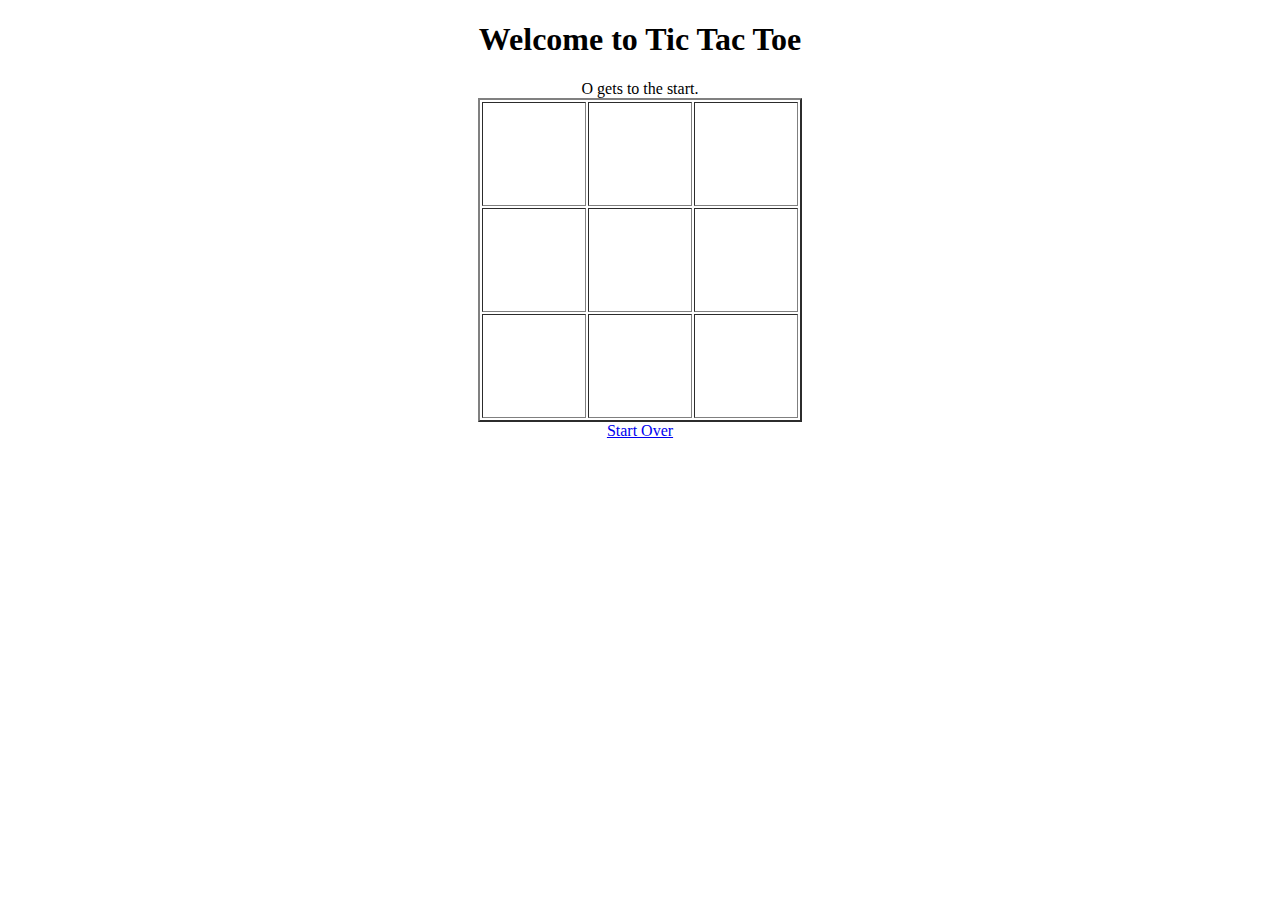
<file: Tic_Tac_Toe/index.html>
<!DOCTYPE html>
<html lang="en">

<head>
    <meta charset="UTF-8">
    <meta name="viewport" content="width=device-width, initial-scale=1.0">
    <script type="text/javascript" src="js/script.js"></script>
</head>
<style>
  td{
    height:100px;
    width:100px;
    text-align: center;
    font-size: 20px;
    font-weight: bolder;
    font-family: sans-serif;

  }
</style>
<body onload="startGame();">
  <center>
  <h1>
    Welcome to Tic Tac Toe
  </h1>
  <div id="message"> Messages </div>

  <table border="2">
    <tr>
      <td class="Square" id="s1" onclick="nextMove(this);"></td>
      <td class="Square" id="s2" onclick="nextMove(this);"></td>
      <td class="Square" id="s3" onclick="nextMove(this);"></td>
    </tr>
    <tr>
      <td class="Square" id="s4" onclick="nextMove(this);"></td>
      <td class="Square" id="s5" onclick="nextMove(this);"></td>
      <td class="Square" id="s6" onclick="nextMove(this);"></td>
    </tr>
    <tr>
      <td class="Square" id="s7" onclick="nextMove(this);"></td>
      <td class="Square" id="s8" onclick="nextMove(this);"></td>
      <td class="Square" id="s9"  onclick="nextMove(this);"></td>
    </tr>

  </table>

  <a href="javascript:startGame();">Start Over</a>
</center>
</body>

</html>
</file>
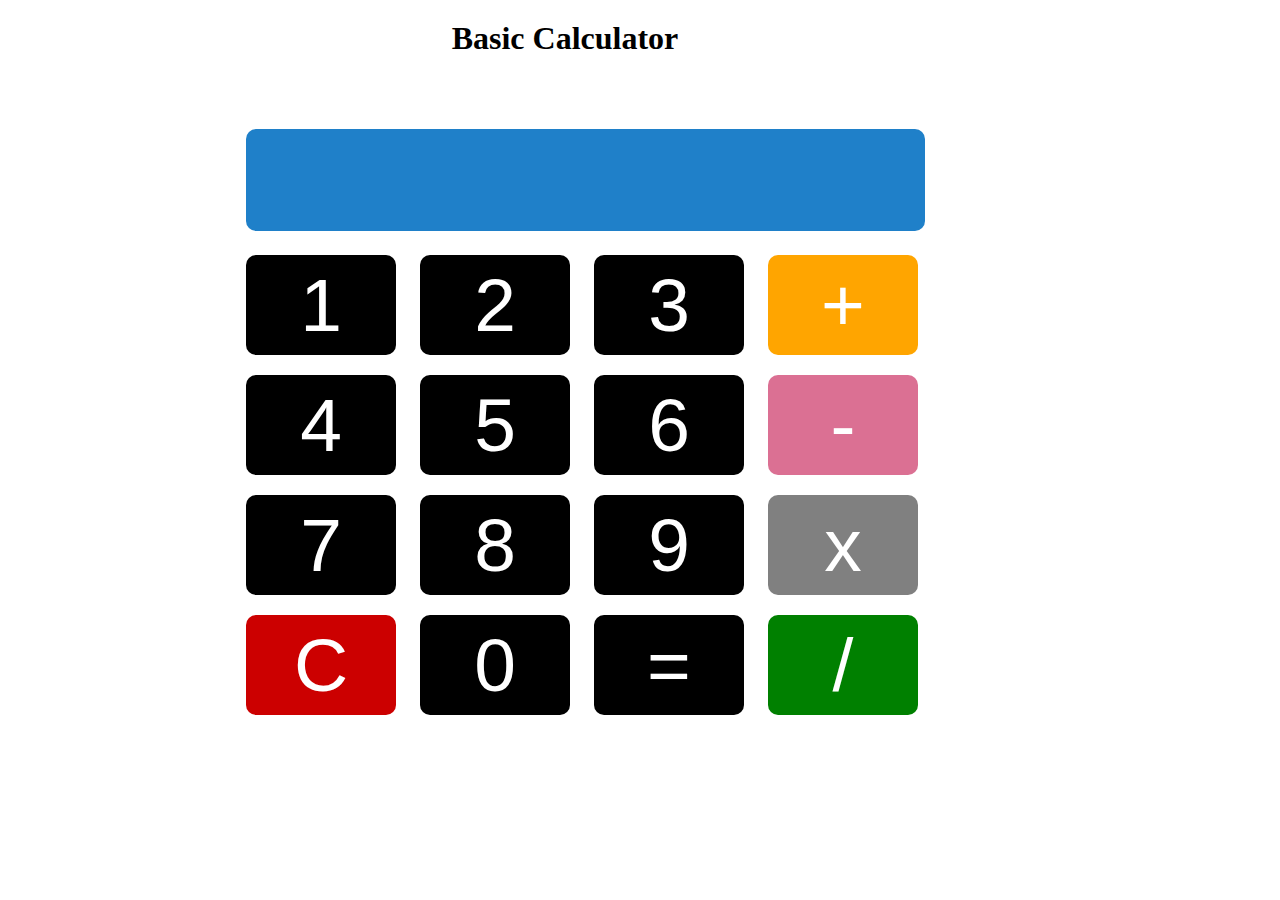
<file: Calculator/calc.html>
<!DOCTYPE html>
<html lang="en">
<head>
    <meta charset="UTF-8">
    
    <meta name="viewport" content="width=device-width, initial-scale=1.0">
    <link rel="stylesheet" type="text/css" href="mystyle.css">
    
    
    <title>Calculator</title>
</head>
<body>
    
    <h1>Basic Calculator</h1>
    <br/>
   <form id="myform" name="calc">
      <table>
          <tr>
              <td>
                  <input  name="input1"  style="width:675px;height:100px; text-align:center ;background-color:#1f80c9;">
  
                  <br>
              </td>
          </tr>
          <tr>
              <td>
                  <input type=button value="  1  " onclick="calc.input1.value += '1'">
                  <input type="button" value="  2  " onclick="calc.input1.value += '2'">
                  <input type="button"  value="  3  " onclick="calc.input1.value += '3'">
                  <input type="button"  value="  +  " style="background-color:orange"onclick="calc.input1.value += ' + '">
                  <br>
                  <input type="button"  value="  4  " onclick="calc.input1.value += '4'">
                  <input type="button"  value="  5  " onclick="calc.input1.value += '5'">
                  <input type="button"  value="  6  " onclick="calc.input1.value += '6'">
                  <input type="button"  value="  -  " style="background-color:palevioletred;"onclick="calc.input1.value += ' - '">
                  <br>
                  <input type="button" value="  7  " onclick="calc.input1.value += '7'">
                  <input type="button"  value="  8  " onclick="calc.input1.value += '8'">
                  <input type="button" value="  9  " onclick="calc.input1.value += '9'">
                  <input type="button"  value="  x  " style="background-color:grey;"onclick="calc.input1.value += ' * '">
                  <br>
                  <input type="button"  value="  C  " style="background-color:#cc0000;" onclick="calc.input1.value = ''">
                  <input type="button"  value="  0  " onclick="calc.input1.value += '0'">
                  <input type="button"  value="  =  " onclick="calc.input1.value = eval(calc.input1.value)">
                  <input type="button"  value="  /  " style="background-color:green"onclick="calc.input1.value += ' / '">
                  <br>
              </td>
          </tr>
      </table>
  </form>
  
</body>

</html>
</file>
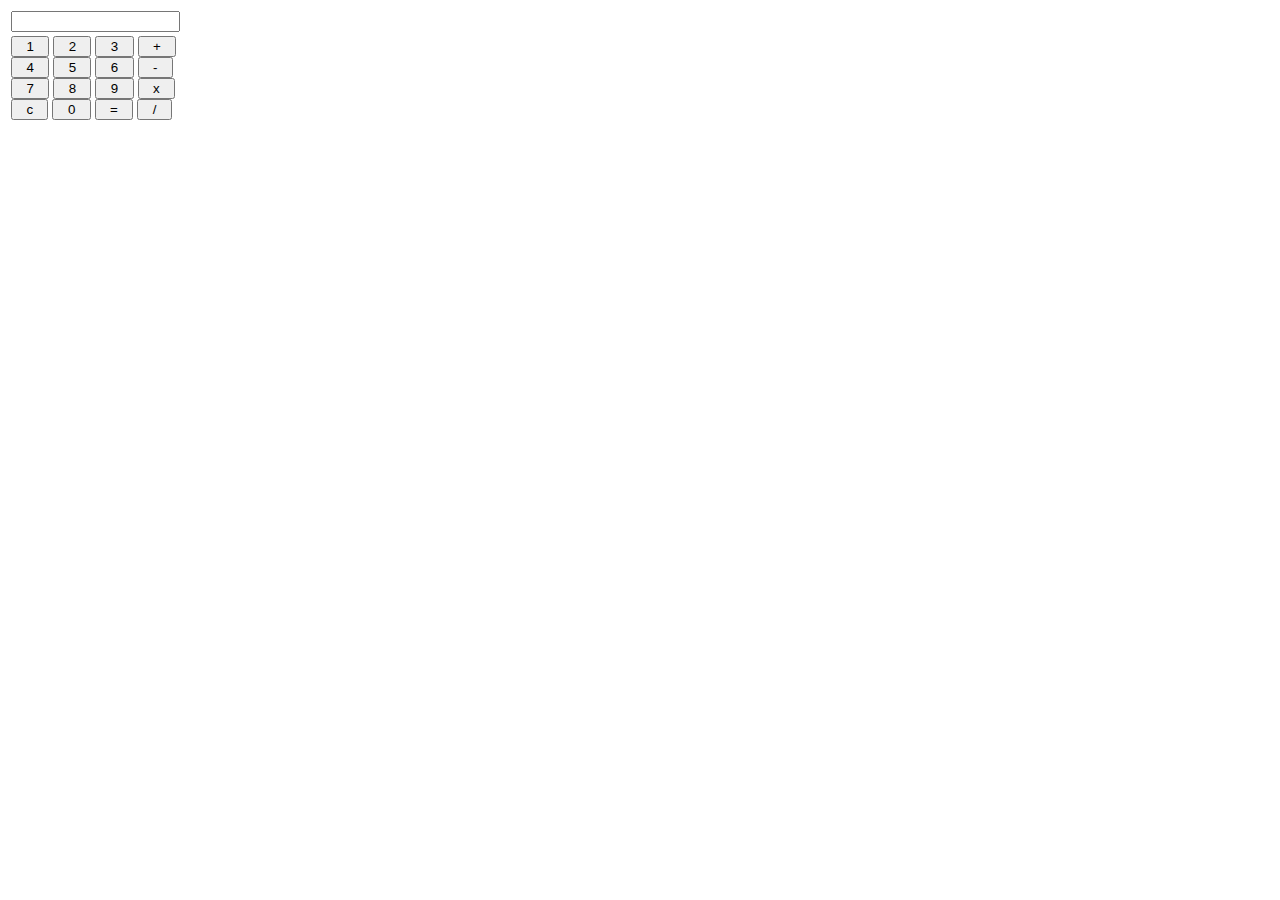
<file: Calculator/intro.html>
<!DOCTYPE html>
<html lang="en">
<head>
    <meta charset="UTF-8">
    <meta name="viewport" content="width=device-width, initial-scale=1.0">
    <title>Document</title>
</head>
<body>
    

   <form name="calc">
      <table>
          <tr>
              <td>
                  <input type="text" name="input" size="18" id="answer">
  
                  <br>
              </td>
          </tr>
          <tr>
              <td>
                  <input type="button" name="one" value="  1  " onclick="calc.input.value += '1'">
                  <input type="button" name="two" value="  2  " onclick="calc.input.value += '2'">
                  <input type="button" name="three" value="  3  " onclick="calc.input.value += '3'">
                  <input type="button" class="operator" name="plus" value="  +  " onclick="calc.input.value += ' + '">
                  <br>
                  <input type="button" name="four" value="  4  " onclick="calc.input.value += '4'">
                  <input type="button" name="five" value="  5  " onclick="calc.input.value += '5'">
                  <input type="button" name="six" value="  6  " onclick="calc.input.value += '6'">
                  <input type="button" class="operator" name="minus" value="  -  " onclick="calc.input.value += ' - '">
                  <br>
                  <input type="button" name="seven" value="  7  " onclick="calc.input.value += '7'">
                  <input type="button" name="eight" value="  8  " onclick="calc.input.value += '8'">
                  <input type="button" name="nine" value="  9  " onclick="calc.input.value += '9'">
                  <input type="button" class="operator" name="times" value="  x  " onclick="calc.input.value += ' * '">
                  <br>
                  <input type="button" id="clear" name="clear" value="  c  " onclick="calc.input.value = ''">
                  <input type="button" name="zero" value="  0  " onclick="calc.input.value += '0'">
                  <input type="button" name="doit" value="  =  " onclick="calc.input.value = eval(calc.input.value)">
                  <input type="button" class="operator" name="div" value="  /  " onclick="calc.input.value += ' / '">
                  <br>
              </td>
          </tr>
      </table>
  </form>
</file>
<file: Calculator/mystyle.css>
h1
{
  text-align: center;  
  font-size: 80x;
  margin-right: 150px;
  margin-top: 20px;
}

#myform
{
margin-left: 225px;
margin-top: 20px;

}

input {
width: 150px;
height:100px;
font-size:75px;
border-radius:10px; 
margin: 10px;
background-color:#000;
color:white;
border-style:none;
}
</file>
